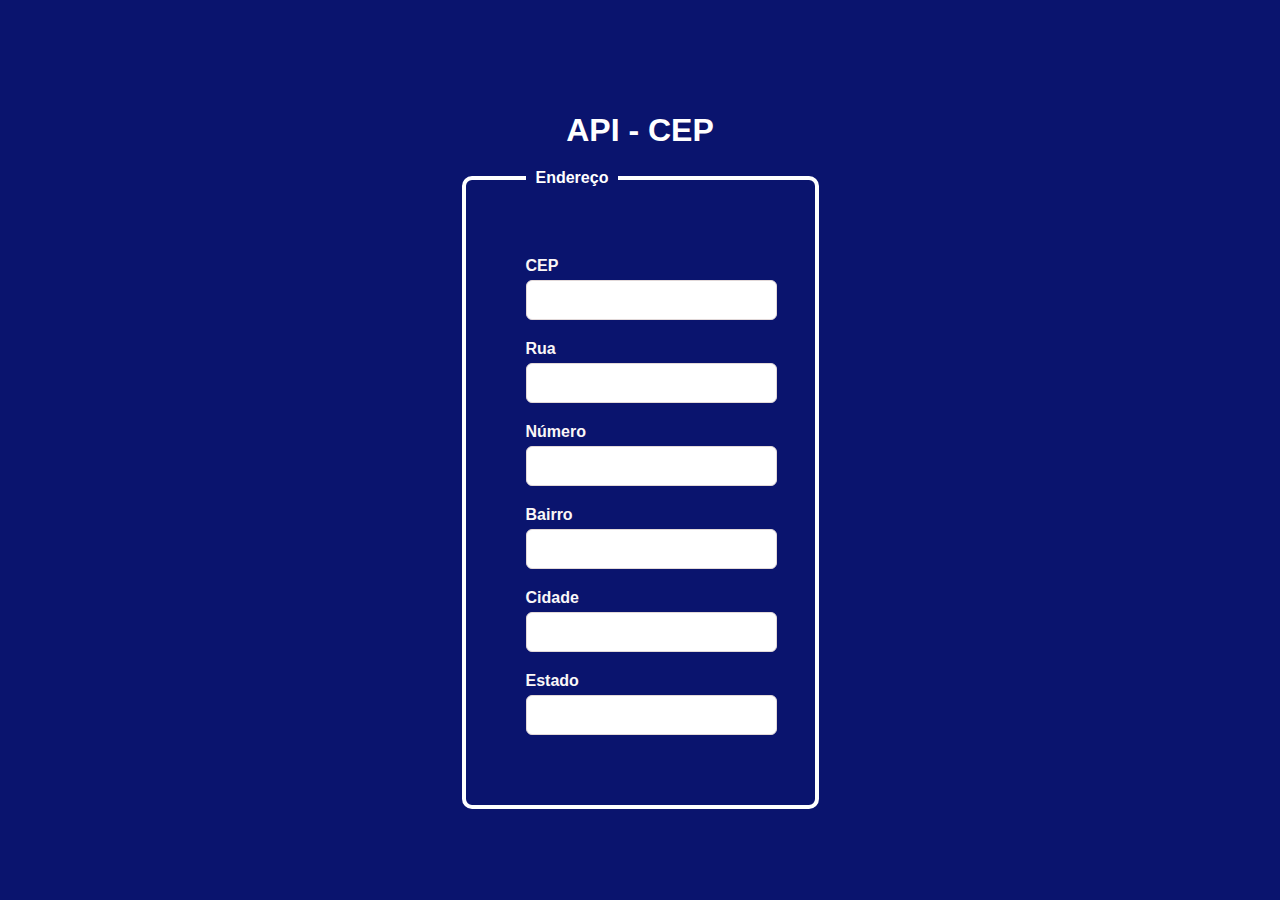
<file: cep.html>
<!DOCTYPE html>
<html lang="en">
<head>
    <meta charset="UTF-8">
    <meta name="viewport" content="width=device-width, initial-scale=1.0">
    <title>API - CEP</title>
    <link rel="stylesheet" href="styleCep.css">
</head>
<body>
    <center>
    <h1>API - CEP</h1>
    <fieldset>
        <legend>Endereço</legend>
        <label for="cep">CEP</label>
        <input type="text" id="cep">
        <br>
        <label for="rua">Rua</label>
        <input type="text" id="rua" readonly>
        <br>
        <label for="numero">Número</label>
        <input type="text" id="numero">
        <br>
        <label for="bairro">Bairro</label>
        <input type="text" id="bairro" readonly>
        <br>
        <label for="cidade">Cidade</label>
        <input type="text" id="cidade" readonly>
        <br>
        <label for="estado">Estado</label>
        <input type="text" id="estado" readonly>
        <br>
    </fieldset>
    </center>

    <script>
        //Preencher os inputs com arrow functions
        const preencherFormulario = (endereco) => {
            document.getElementById("rua").value = endereco.logradouro
            document.getElementById("bairro").value = endereco.bairro
            document.getElementById("cidade").value = endereco.localidade
            document.getElementById("estado").value = endereco.uf
        }

        //Autopreenchido
        const CepValido = (cep) => {
            if (cep.length == 8) {
                return true;
            } else {
                return false;
            }
        }
        //Buscar API
        const pesquisaCep = async () => {
            const cep = document.getElementById("cep").value;
            const url = `https://viacep.com.br/ws/${cep}/json/`
            if(CepValido(cep)) {
                const dados = await fetch(url)
                const endereco = await dados.json();
                preencherFormulario(endereco);
            }
        }
        document.getElementById("cep").addEventListener("focusout", pesquisaCep);
    </script>
</body>
</html>
</file>
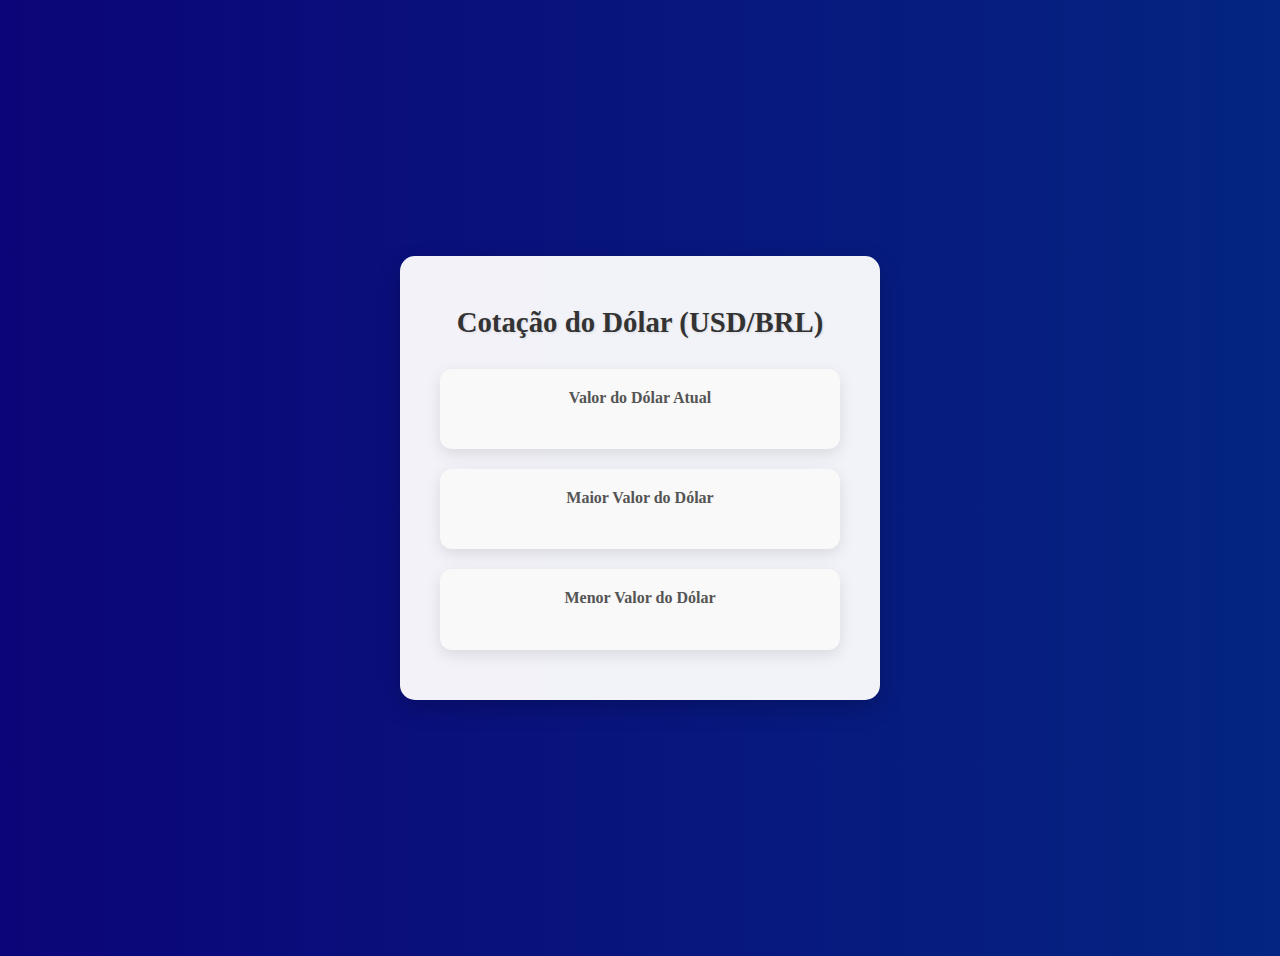
<file: dolar.html>
<!DOCTYPE html>
<html lang="pt-BR">
<head>
  <meta charset="UTF-8">
  <meta name="viewport" content="width=device-width, initial-scale=1.0">
  <title>API - Dólar</title>
  <link rel="stylesheet" href="scriptDolar.css">

  <meta http-equiv="refresh" content="10">
</head>
<body>
  <div class="container">
    <h1>Cotação do Dólar (USD/BRL)</h1>

    <div class="card">
      <label for="dolarAtual">Valor do Dólar Atual</label>
      <p id="dolarAtual"></p>
    
    </div>

    <div class="card">
      <label for="dolarMaior">Maior Valor do Dólar</label>
      <p id="dolarMaior"></p>
    
    </div>

    <div class="card">
      <label for="dolarMenor">Menor Valor do Dólar</label>
      <p id="dolarMenor"></p>
     
    </div>
  </div>

  <script src="scriptDolar.js"></script>
</body>
</html>
</file>
<file: styleCep.css>
body {
    font-family: Arial, sans-serif;
    background: #0a146e;
    display: flex;
    justify-content: center;
    align-items: center;
    height: 100vh;
    margin: 0;
  }
  
  .container {
    text-align: center;
    background: #ffffff;
    padding: 60px;
    border-radius: 18px;
    box-shadow: 0 4px 10px rgb(255, 254, 254);
    max-width: 700px;
    width: 100%;
  }
  
  h1 {
    color: #ffffff;
    margin-bottom: 20px;
  }
  
  fieldset {
    border: 4px solid #ffffff;
    border-radius: 10px;
    padding: 60px;
    text-align: left;
  }
  
  legend {
    font-weight: bold;
    color: #ffffff;
    padding: 0 10px;
  }
  
  label {
    display: block;
    font-weight: bold;
    margin: 10px 0 5px;
    color: #faf7f7;
  }
  
  input {
    width: 100%;
    padding: 10px;
    border: 1px solid #e2d9d9;
    border-radius: 6px;
    margin-bottom: 10px;
    font-size: 1rem;
  }
  
  input:focus {
    border-color: #1645aa;
    outline: none;
    box-shadow: 0 0 5px rgb(255, 255, 255);
  }
</file>
<file: scriptDolar.css>
body {
    background: linear-gradient(to right, #0c0579, #042581);
    min-height: 100vh;
    display: flex;
    justify-content: center;
    align-items: center;
    padding: 20px;
  }

  .container {
    background-color: rgba(255, 255, 255, 0.95);
    padding: 30px 40px;
    border-radius: 15px;
    box-shadow: 0 8px 25px rgba(0,0,0,0.2);
    max-width: 400px;
    width: 100%;
    text-align: center;
  }

  h1 {
    margin-bottom: 30px;
    font-size: 1.8rem;
    color: #333;
    text-shadow: 1px 1px 3px rgba(0,0,0,0.1);
  }

  .card {
    background-color: #f9f9f9;
    border-radius: 12px;
    padding: 20px;
    margin-bottom: 20px;
    box-shadow: 0 5px 15px rgba(0,0,0,0.1);
    transition: transform 0.2s, box-shadow 0.2s;
  }

  .card:hover {
    transform: translateY(-5px);
    box-shadow: 0 10px 20px rgba(0,0,0,0.15);
  }

  label {
    display: block;
    font-weight: bold;
    color: #555;
    margin-bottom: 10px;
    font-size: 1rem;
  }

  p {
    font-size: 1.4rem;
    color: #030680;
    font-weight: bold;
  }
</file>
